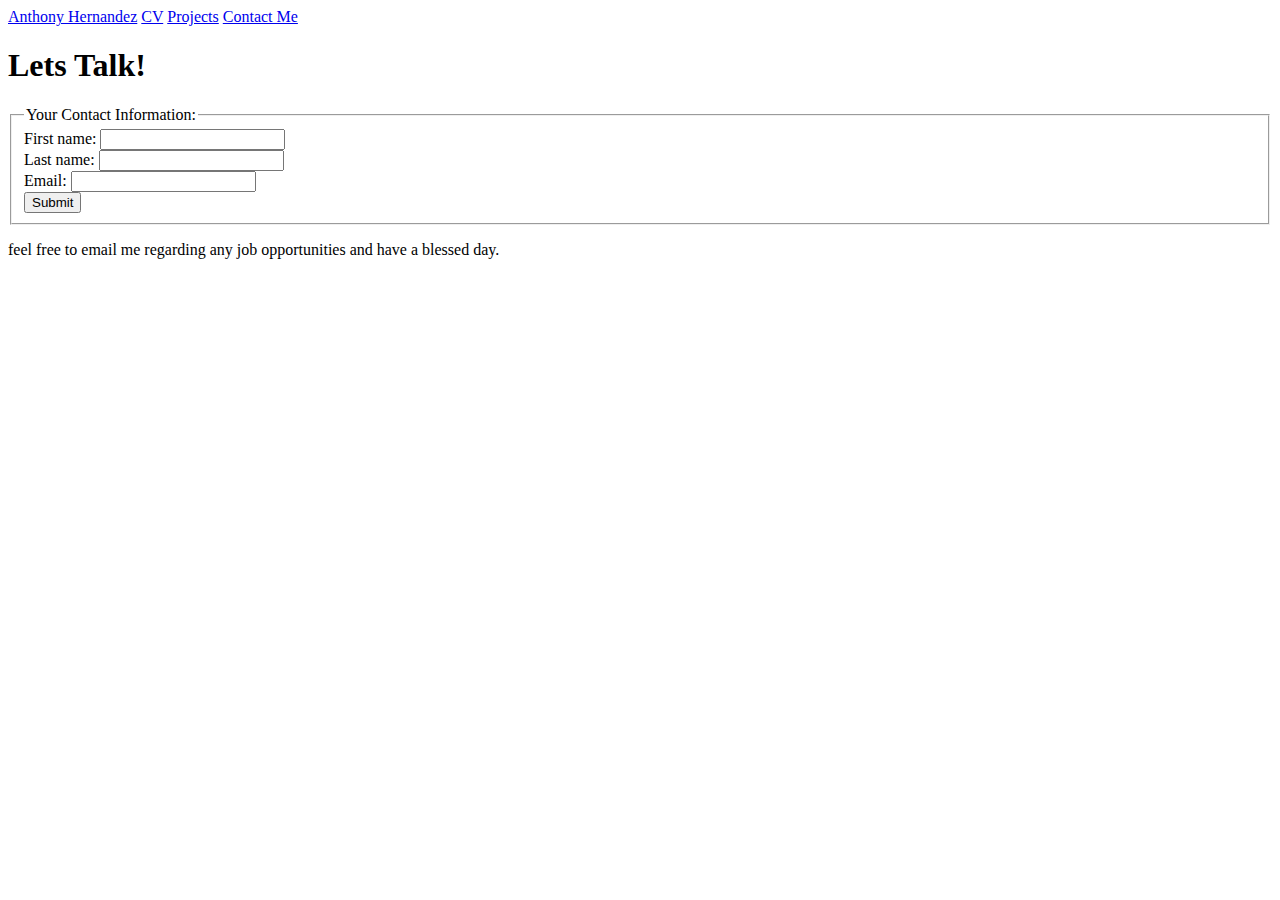
<file: homework 2 project/contact.html>
<!DOCTYPE html>
<html lang="en">
<head>
    <meta charset="UTF-8">
    <meta http-equiv="X-UA-Compatible" content="IE-edge">
    <meta name="viewport" content="width=device-width, initial-scale=1">
    <title>Anthony Hernandez</title>
</head>
<body>
    <nav>
        <a href="https://radiant-brioche-f1811d.netlify.app/index.html">Anthony Hernandez</a>
        <a href="https://radiant-brioche-f1811d.netlify.app/cv.html">CV</a>
        <a href="https://radiant-brioche-f1811d.netlify.app/projects.html">Projects</a>
        <a href="https://radiant-brioche-f1811d.netlify.app/contact.html">Contact Me</a>
    </nav>
    <h1>Lets Talk!</h1>

    <form action="" method="get" id="contactForm">
        <fieldset>
         <legend>Your Contact Information:</legend>
         <label for="fname">First name:</label>
         <input type="text" id="fname" name="fname"><br>
         <label for="lname">Last name:</label>
         <input type="text" id="lname" name="lname"><br>
         <label for="email">Email:</label>
         <input type="email" id="email" name="email"><br>
         <button type="submit" form="contactForm" value="Submit">Submit</button>
        </fieldset>
    </form>
    


</body>
<footer>
    <p>
        feel free to email me regarding any job opportunities and have a blessed day.</p> 
</footer>
</html>
</file>
